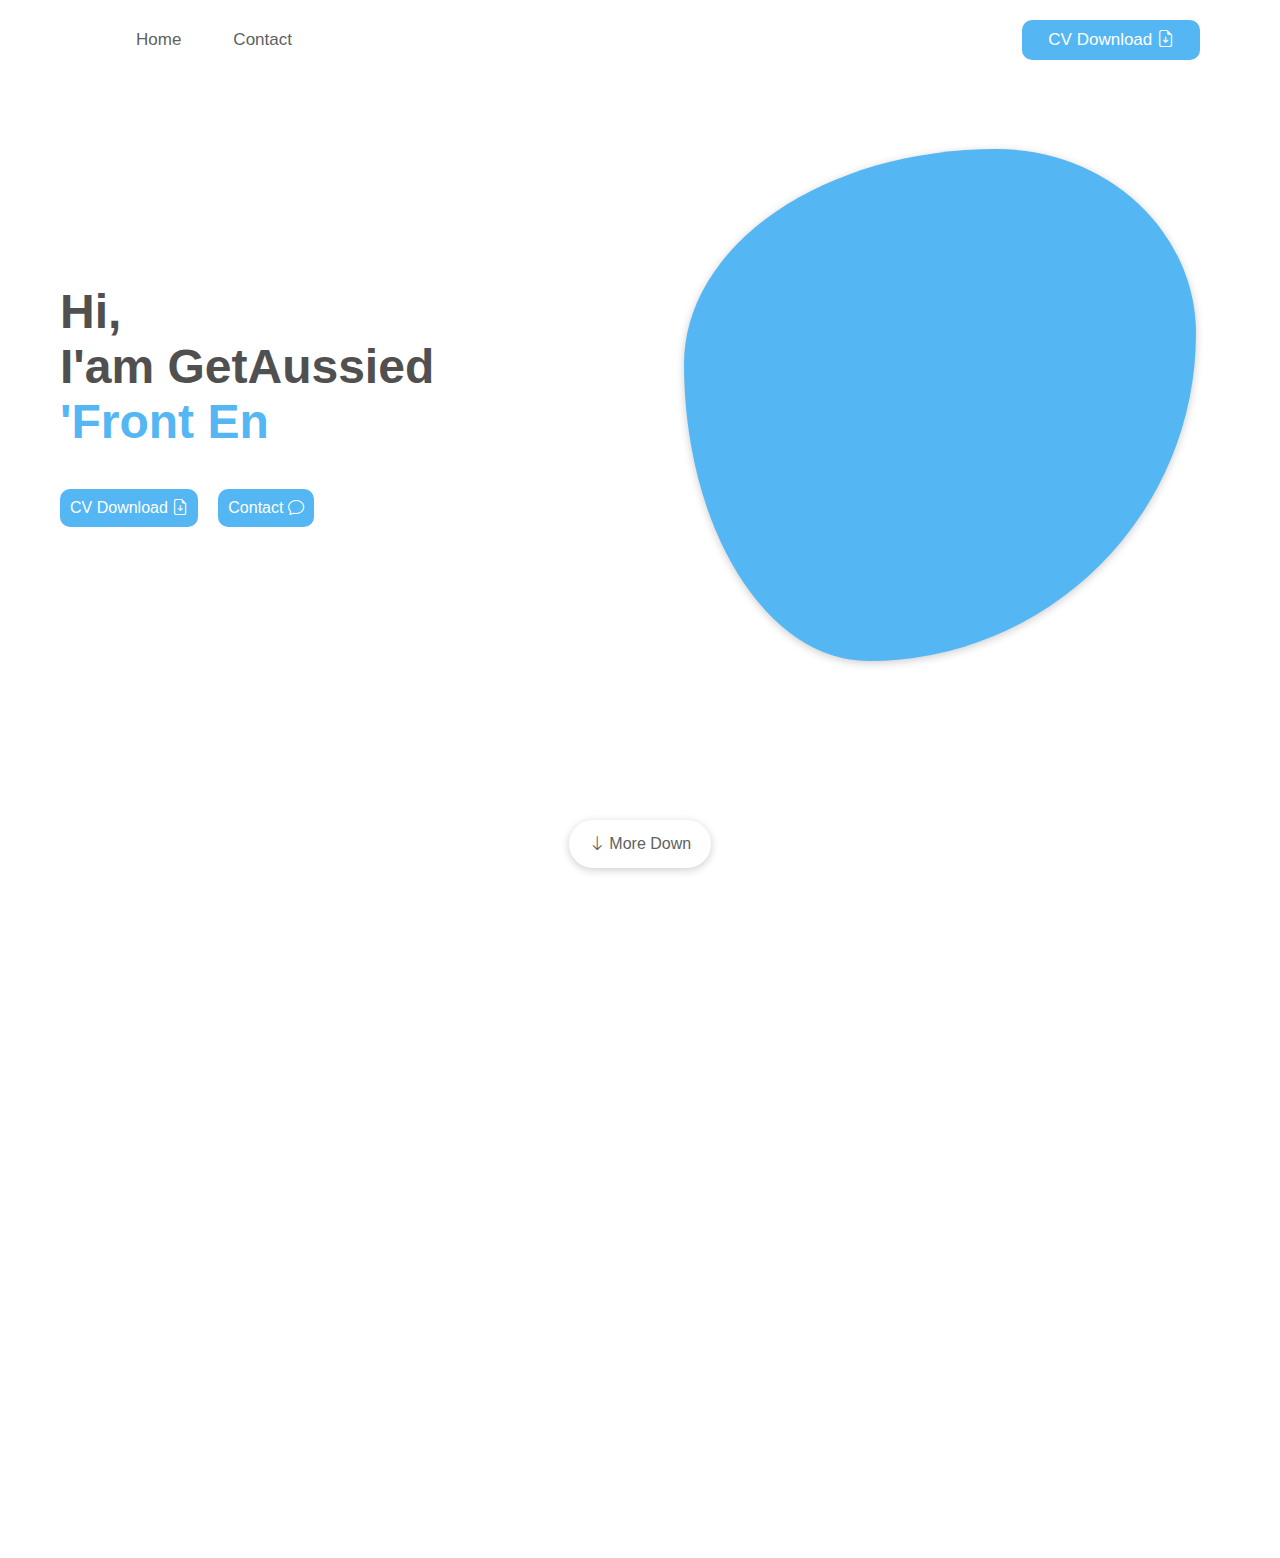
<file: index.html>
<!DOCTYPE html>
<html lang="en">
<head>
    <meta charset="UTF-8">
    <meta name="viewport" content="width=device-width, initial-scale=1.0">
    <link rel="stylesheet" href="./css/style.css">
    <link rel="stylesheet" href="https://cdn.jsdelivr.net/npm/bootstrap-icons@1.10.5/font/bootstrap-icons.css">


    <title>Aussied | Portfolio</title>
</head>
<body style="height:100%;">

    <div class="container">
        <div id="header">
            <div id="nav-menu">
                <ul>
                    <li><a href="#home">Home</a></li>
                    <li><a href="#contact">Contact</a></li>
                </ul>
            </div>

            <div class="holder-btn">
                <a href="[PUT CV LINK IN]" class="holder-btn-content">CV Download <i class="bi bi-file-earmark-arrow-down"></i></a>
            </div>
        </div>
    </div>

    <main class="wrapper">
        <!-- -- MAIN/HOME SECTION -- -->

        <section class="main-box" id="home">

            <div class="feature-title-text">
                <div class="main-title-text">
                    <h2>Hi,</h2>
                    <h2>I'am GetAussied</h2>
                    <h2 style="color:#54b6f2;">'<span id="typing-effect"></span></h2>
                </div>

                <div class="main-title-btn">
                    <div class="holder-btn">
                        <a href="[PUT CV LINK IN(not finished writing it)]" class="holder-btn-content">CV Download <i class="bi bi-file-earmark-arrow-down"></i></a>
                    </div>

                    <div class="holder-btn">
                        <a href="[PUT CV LINK IN(not finished writing it)]" class="holder-btn-content">Contact <i class="bi bi-chat"></i></i></a>
                    </div>
                </div>
            </div>

            <div class="main-title-image">
                <div id="image"></div>
            </div>
        </section>

        <div class="scroll-more">
            <a href="#contact"><i class="bi bi-arrow-down"></i> More Down</a>
        </div>

        <!-- -- CONTACT ME SECTION -- -->
        <section class="contact-box" id="contact">
            <div class="title-header">
                <h2>Let's Connect</h2>
                <p>Start a Conversation Bellow</p>
            </div>

            <div class="row">
                <div class="col">
                    <div class="form-control">
                        <form id="form-content" action="https://formspree.io/f/xwpqlqpg" method="POST">
                            <div class="form-input">
                                <input class="input-field" type="text" name="name" placeholder="Name" required>
                                <input class="input-field" type="email" name="email" placeholder="Email" required>
                            </div>
                            <div class="form-message">
                                <textarea style="height: 200px;" class="input-field" name="message" placeholder="Have an idea? Write a message here!" required></textarea>
                            </div>
                            <div class="form-btn">
                                <button style="border: none; color:white;" class="holder-btn" type="submit">Send <i class="bi bi-envelope-fill"></i></i></button>
                            </div>
                        </form>
                    </div>
                </div>

                <div class="col">
                    <a href="https://discord.gg/e4HttFXd" class="contact-info">
                        <h2>Add me <i class="bi bi-discord"></i></h2>
                        <p>GetAussied</p>
                    </a>
                </div>


            </div>
        </section>
    </main>

    <script src="./javascript/script.js"></script>

</body>
</html>
</file>
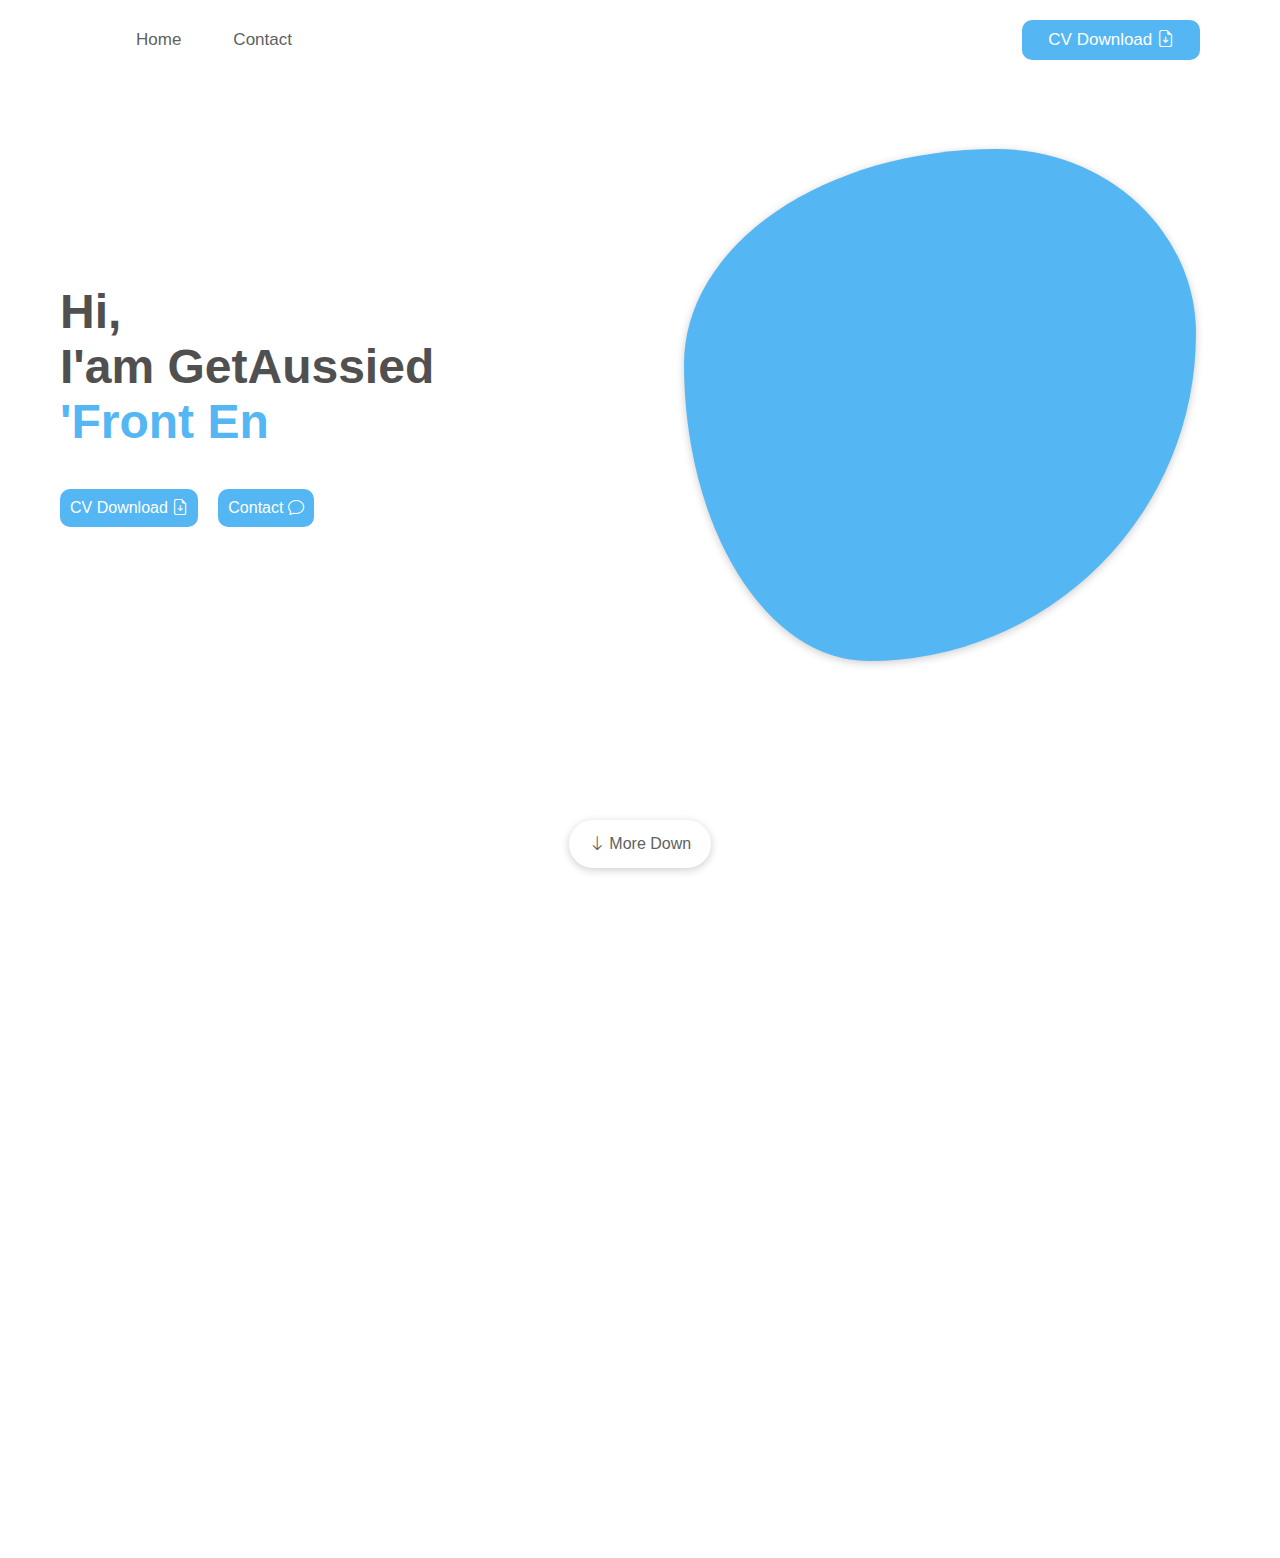
<file: website/index.html>
<!DOCTYPE html>
<html lang="en">
<head>
    <meta charset="UTF-8">
    <meta name="viewport" content="width=device-width, initial-scale=1.0">
    <link rel="stylesheet" href="./css/style.css">
    <link rel="stylesheet" href="https://cdn.jsdelivr.net/npm/bootstrap-icons@1.10.5/font/bootstrap-icons.css">


    <title>HB | Portfolio</title>
</head>
<body style="height:100%;">

    <div class="container">
        <div id="header">
            <div id="nav-menu">
                <ul>
                    <li><a href="#home">Home</a></li>
                    <li><a href="#contact">Contact</a></li>
                </ul>
            </div>

            <div class="holder-btn">
                <a href="[PUT CV LINK IN]" class="holder-btn-content">CV Download <i class="bi bi-file-earmark-arrow-down"></i></a>
            </div>
        </div>
    </div>

    <main class="wrapper">
        <!-- -- MAIN/HOME SECTION -- -->

        <section class="main-box" id="home">

            <div class="feature-title-text">
                <div class="main-title-text">
                    <h2>Hi,</h2>
                    <h2>I'am GetAussied</h2>
                    <h2 style="color:#54b6f2;">'<span id="typing-effect"></span></h2>
                </div>

                <div class="main-title-btn">
                    <div class="holder-btn">
                        <a href="[PUT CV LINK IN(not finished writing it)]" class="holder-btn-content">CV Download <i class="bi bi-file-earmark-arrow-down"></i></a>
                    </div>

                    <div class="holder-btn">
                        <a href="[PUT CV LINK IN(not finished writing it)]" class="holder-btn-content">Contact <i class="bi bi-chat"></i></i></a>
                    </div>
                </div>
            </div>

            <div class="main-title-image">
                <div id="image"></div>
            </div>
        </section>

        <div class="scroll-more">
            <a href="#contact"><i class="bi bi-arrow-down"></i> More Down</a>
        </div>

        <!-- -- CONTACT ME SECTION -- -->
        <section class="contact-box" id="contact">
            <div class="title-header">
                <h2>Let's Connect</h2>
                <p>Start a Conversation Bellow</p>
            </div>

            <div class="row">
                <div class="col">
                    <div class="form-control">
                        <form id="form-content" action="https://formspree.io/f/xwpqlqpg" method="POST">
                            <div class="form-input">
                                <input class="input-field" type="text" name="name" placeholder="Name" required>
                                <input class="input-field" type="email" name="email" placeholder="Email" required>
                            </div>
                            <div class="form-message">
                                <textarea style="height: 200px;" class="input-field" name="message" placeholder="Have an idea? Write a message here!" required></textarea>
                            </div>
                            <div class="form-btn">
                                <button style="border: none; color:white;" class="holder-btn" type="submit">Send <i class="bi bi-envelope-fill"></i></i></button>
                            </div>
                        </form>
                    </div>
                </div>

                <div class="col">
                    <a href="https://discord.gg/e4HttFXd" class="contact-info">
                        <h2>Add me <i class="bi bi-discord"></i></h2>
                        <p>GetAussied</p>
                    </a>
                </div>


            </div>
        </section>
    </main>

    <script src="./javascript/script.js"></script>

</body>
</html>
</file>
<file: css/style.css>
html {
  scroll-behavior: smooth;
}

* {
  margin: 0;
  padding: 0;
  box-sizing: border-box;
  font-family: 'Poppins', sans-serif;
}

body {
  width: 100%;
  background-color: #ffffff;
  position: relative;
  text-align: center;
}

a {
  text-decoration: none;
  color: #5f5f5f; 
}

h2 {
  color:#505050;
}

.container {
  width: 100%;
  position: relative;
  overflow: visible;
}

.main-box,
.contact-box {
  opacity: 0;
  transform: translateY(50px);
  transition: opacity 0.6s ease-out, transform 0.6s ease-out;
}

.main-box.reveal,
.contact-box.reveal {
  opacity: 1;
  transform: translateY(0);
}

#header {
  position: fixed;
  top: 0;
  left: 0;
  right: 0;
  z-index: 1000;
  background-color: #ffffff;
  transition: box-shadow 0.3s ease;

  display: flex;
  justify-content: space-between;
  align-items: center;
  box-shadow: none;
  height: 80px;
  padding:0 80px;
}

#header.scrolled {
  box-shadow: 0 2px 8px rgba(0, 0, 0, 0.1);
}

#header ul {
  display: flex;
  list-style: none;
  padding: 0 40px;
  margin: 0;
  gap: 20px;
}

#header li {
  font-weight: 500;
}

#header a {
  color: #5f5f5f;
  text-align: center;
  padding: 14px 16px;
  font-size: 17px;
}

#header a:active {
  color: #54b6f2;
}

.holder-btn {
  display: block;
  width: fit-content;
  background-color: #54b6f2;
  padding: 10px;
  border-radius: 10px;
  transition: transform 0.3s ease, box-shadow 0.3s ease;
}

.holder-btn:hover {
  transform: scale(1.03);
  box-shadow: 0 2px 8px rgba(0, 0, 0, 0.2);
}

.holder-btn-content {
  color: #ffffff !important; 
  font-weight: 500 !important;
}

.wrapper {
  padding-inline: 0;
}

.row {
  display: flex;
  justify-content: space-between;
  gap: 20px;
  width: 100%;
  padding: 40px;
}

.col {
  display: flex;
  width: 50%;
}

.title-header {
  text-align: center;
  margin: 40px;
}

.main-box {
  position: relative;
  display: flex;
  align-items: center;
  justify-content: space-between;
  height: 90vh;
  min-height: 400px;
  padding: 0 40px;
}

.feature-title-text {
  display: flex;
  flex-direction: column;
  text-align: left;
  width: 50%;
}

.main-title-text {
  padding: 20px;
  font-size: 2rem;
}

.main-title-image {
  display: flex;
  justify-content: center;
  align-items: center;
  width: 50%;
}

.main-title-btn {
  display: flex;
  gap: 20px;
  margin: 20px;
}

#image {
  border-radius: 61% 39% 64% 36% / 42% 36% 64% 58%;
  background-color: #54b6f2;
  box-shadow: 0 2px 8px rgba(0, 0, 0, 0.2);
  width: 512px;
  height: 512px;
}

.scroll-more {
  width: fit-content;

  background-color: #ffffff;
  box-shadow: 0 2px 8px rgba(0, 0, 0, 0.2);
  margin: 10px auto;
  padding: 15px 20px;
  border-radius: 50px;
  transition: transform 0.3s ease;
}

.scroll-more:hover {
  transform: scale(1.03);
}

.contact-box {
  position: relative;
  display: flex;
  flex-direction: column;
  align-items: center;
  height: 70vh;
  min-height: 400px;
}

.contact-info {
  display: flex;
  flex-direction: column;
  justify-content: center;
  align-items: center;
  color: #5f5f5f;
  background-color: white;
  width: 100%;
  height: 300px;
  box-shadow: 0 2px 8px rgba(0, 0, 0, 0.2);
  padding: 20px 30px;
  border-radius: 15px;
  overflow: hidden;
  transition: background-color 0.3s ease-in-out;
}

.form-control {
  display: flex;
  flex-direction: column;
  width: 100%; 
}

.form-input {
  display: flex;
  gap: 20px;
  margin-bottom: 20px;
}

.input-field {
  width: 100%;
  padding: 20px;
  border: 1px solid #ccc;
  border-radius: 5px;
}
</file>
<file: website/css/style.css>
html {
  scroll-behavior: smooth;
}

* {
  margin: 0;
  padding: 0;
  box-sizing: border-box;
  font-family: 'Poppins', sans-serif;
}

body {
  width: 100%;
  background-color: #ffffff;
  position: relative;
  text-align: center;
}

a {
  text-decoration: none;
  color: #5f5f5f; 
}

h2 {
  color:#505050;
}

.container {
  width: 100%;
  position: relative;
  overflow: visible;
}

.main-box,
.contact-box {
  opacity: 0;
  transform: translateY(50px);
  transition: opacity 0.6s ease-out, transform 0.6s ease-out;
}

.main-box.reveal,
.contact-box.reveal {
  opacity: 1;
  transform: translateY(0);
}

#header {
  position: fixed;
  top: 0;
  left: 0;
  right: 0;
  z-index: 1000;
  background-color: #ffffff;
  transition: box-shadow 0.3s ease;

  display: flex;
  justify-content: space-between;
  align-items: center;
  box-shadow: none;
  height: 80px;
  padding:0 80px;
}

#header.scrolled {
  box-shadow: 0 2px 8px rgba(0, 0, 0, 0.1);
}

#header ul {
  display: flex;
  list-style: none;
  padding: 0 40px;
  margin: 0;
  gap: 20px;
}

#header li {
  font-weight: 500;
}

#header a {
  color: #5f5f5f;
  text-align: center;
  padding: 14px 16px;
  font-size: 17px;
}

#header a:active {
  color: #54b6f2;
}

.holder-btn {
  display: block;
  width: fit-content;
  background-color: #54b6f2;
  padding: 10px;
  border-radius: 10px;
  transition: transform 0.3s ease, box-shadow 0.3s ease;
}

.holder-btn:hover {
  transform: scale(1.03);
  box-shadow: 0 2px 8px rgba(0, 0, 0, 0.2);
}

.holder-btn-content {
  color: #ffffff !important; 
  font-weight: 500 !important;
}

.wrapper {
  padding-inline: 0;
}

.row {
  display: flex;
  justify-content: space-between;
  gap: 20px;
  width: 100%;
  padding: 40px;
}

.col {
  display: flex;
  width: 50%;
}

.title-header {
  text-align: center;
  margin: 40px;
}

.main-box {
  position: relative;
  display: flex;
  align-items: center;
  justify-content: space-between;
  height: 90vh;
  min-height: 400px;
  padding: 0 40px;
}

.feature-title-text {
  display: flex;
  flex-direction: column;
  text-align: left;
  width: 50%;
}

.main-title-text {
  padding: 20px;
  font-size: 2rem;
}

.main-title-image {
  display: flex;
  justify-content: center;
  align-items: center;
  width: 50%;
}

.main-title-btn {
  display: flex;
  gap: 20px;
  margin: 20px;
}

#image {
  border-radius: 61% 39% 64% 36% / 42% 36% 64% 58%;
  background-color: #54b6f2;
  box-shadow: 0 2px 8px rgba(0, 0, 0, 0.2);
  width: 512px;
  height: 512px;
}

.scroll-more {
  width: fit-content;

  background-color: #ffffff;
  box-shadow: 0 2px 8px rgba(0, 0, 0, 0.2);
  margin: 10px auto;
  padding: 15px 20px;
  border-radius: 50px;
  transition: transform 0.3s ease;
}

.scroll-more:hover {
  transform: scale(1.03);
}

.contact-box {
  position: relative;
  display: flex;
  flex-direction: column;
  align-items: center;
  height: 70vh;
  min-height: 400px;
}

.contact-info {
  display: flex;
  flex-direction: column;
  justify-content: center;
  align-items: center;
  color: #5f5f5f;
  background-color: white;
  width: 100%;
  height: 300px;
  box-shadow: 0 2px 8px rgba(0, 0, 0, 0.2);
  padding: 20px 30px;
  border-radius: 15px;
  overflow: hidden;
  transition: background-color 0.3s ease-in-out;
}

.form-control {
  display: flex;
  flex-direction: column;
  width: 100%; 
}

.form-input {
  display: flex;
  gap: 20px;
  margin-bottom: 20px;
}

.input-field {
  width: 100%;
  padding: 20px;
  border: 1px solid #ccc;
  border-radius: 5px;
}
</file>
